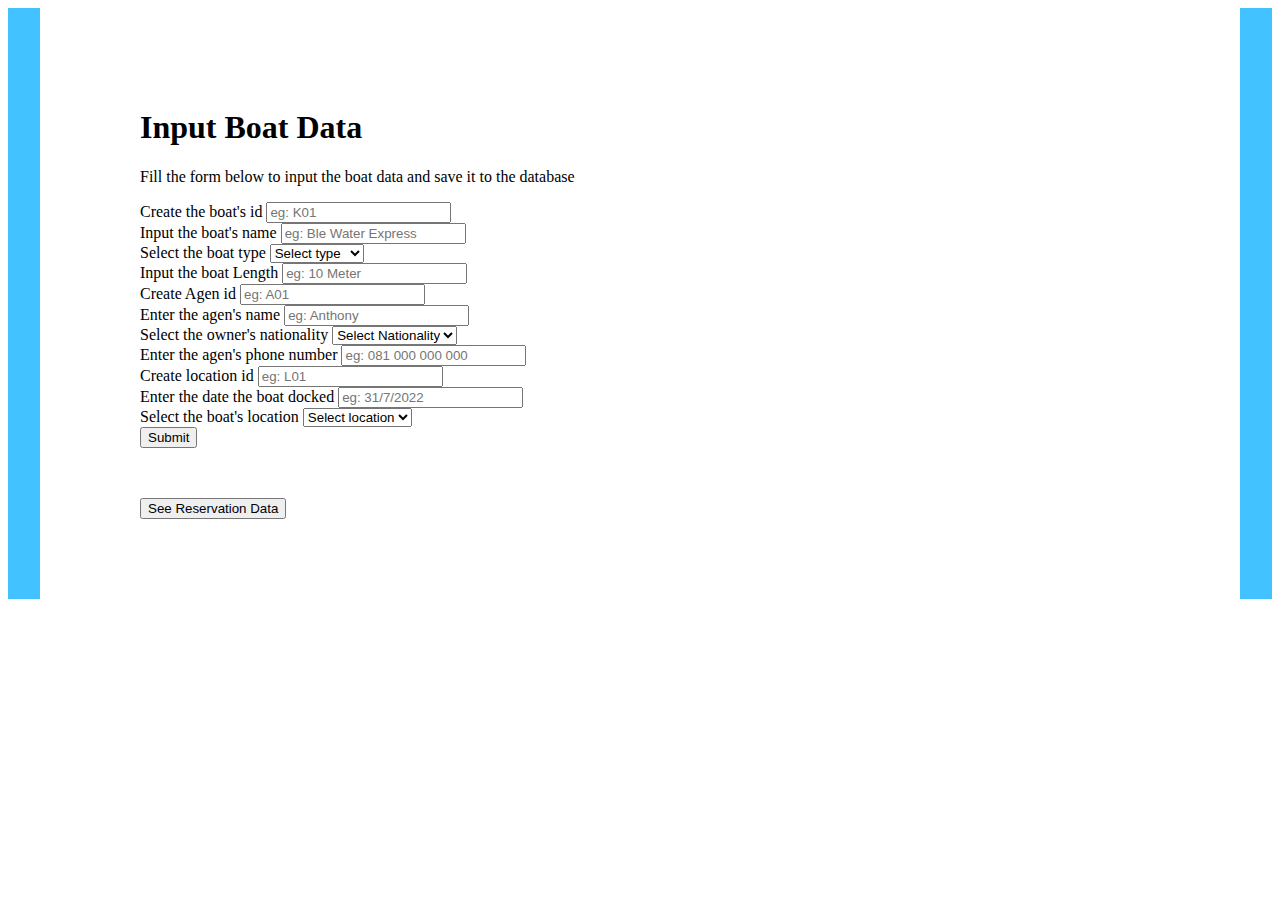
<file: AdminLandingPage/index.html>
<!DOCTYPE html>
<html lang="en">

<head>
    <meta charset="UTF-8">
    <meta http-equiv="X-UA-Compatible" content="IE=edge">
    <meta name="viewport" content="width=device-width, initial-scale=1.0">
    <title>Admin</title>
    <!-- bootstrap -->
    <link href="https://cdn.jsdelivr.net/npm/bootstrap@5.2.0-beta1/dist/css/bootstrap.min.css" rel="stylesheet"
        integrity="sha384-0evHe/X+R7YkIZDRvuzKMRqM+OrBnVFBL6DOitfPri4tjfHxaWutUpFmBp4vmVor" crossorigin="anonymous">
    <!-- custom css -->
    <link rel="stylesheet" href="style.css">
</head>

<body>
    <div class="section1">
        <div class="square">
            <h1>Input Boat Data</h1>
            <p>Fill the form below to input the boat data and save it to the database</p>
            <div class="mb-3">
                <label for="formGroupExampleInput" class="form-label">Create the boat's id</label>
                <input type="text" class="form-control" id="formGroupExampleInput" placeholder="eg: K01">
            </div>
            <div class="mb-3">
                <label for="formGroupExampleInput" class="form-label">Input the boat's name</label>
                <input type="text" class="form-control" id="formGroupExampleInput" placeholder="eg: Ble Water Express">
            </div>
            <div class="mb-3">
                <label for="formGroupExampleInput2" class="form-label">Select the boat type</label>
                <select class="form-select" aria-label="Default select example">
                    <option selected>Select type</option>
                    <option value="1">Pinsi</option>
                    <option value="2">Catamaran</option>
                    <option value="3">Yatch</option>
                    <option value="4">Fast Boat</option>
                    <option value="5">Kapal Motor</option>
                    <option value="6">Ponton</option>
                </select>
            </div>
            <div class="mb-3">
                <label for="formGroupExampleInput2" class="form-label">Input the boat Length</label>
                <input type="text" class="form-control" id="formGroupExampleInput2" placeholder="eg: 10 Meter">
            </div>
            <div class="mb-3">
                <label for="formGroupExampleInput" class="form-label">Create Agen id</label>
                <input type="text" class="form-control" id="formGroupExampleInput" placeholder="eg: A01">
            </div>
            <div class="mb-3">
                <label for="formGroupExampleInput2" class="form-label">Enter the agen's name</label>
                <input type="text" class="form-control" id="formGroupExampleInput2" placeholder="eg: Anthony">
            </div>
            <div class="mb-3">
                <label for="formGroupExampleInput2" class="form-label">Select the owner's nationality</label>
                <select class="form-select" aria-label="Default select example">
                    <option selected>Select Nationality</option>
                    <option value="1">WNI</option>
                    <option value="2">WNA</option>
                </select>
            </div>
            <div class="mb-3">
                <label for="formGroupExampleInput2" class="form-label">Enter the agen's phone number</label>
                <input type="text" class="form-control" id="formGroupExampleInput2" placeholder="eg: 081 000 000 000">
            </div>
            <div class="mb-3">
                <label for="formGroupExampleInput2" class="form-label">Create location id</label>
                <input type="text" class="form-control" id="formGroupExampleInput2" placeholder="eg: L01">
            </div>
            <div class="mb-3">
                <label for="formGroupExampleInput2" class="form-label">Enter the date the boat docked</label>
                <input type="text" class="form-control" id="formGroupExampleInput2" placeholder="eg: 31/7/2022">
            </div>
            <div class="mb-3">
                <label for="formGroupExampleInput2" class="form-label">Select the boat's location</label>
                <select class="form-select" aria-label="Default select example">
                    <option selected>Select location</option>
                    <option value="1">Timur</option>
                    <option value="2">Tengah</option>
                    <option value="3">Barat</option>
                </select>
            </div>
            <button type="submit" class="btn btn-primary">Submit</button>
            <button type="button" class="btn btn-primary reservation-button">See Reservation Data</button>
        </div>
    </div>


    <script src="https://cdn.jsdelivr.net/npm/bootstrap@5.2.0-beta1/dist/js/bootstrap.bundle.min.js"
        integrity="sha384-pprn3073KE6tl6bjs2QrFaJGz5/SUsLqktiwsUTF55Jfv3qYSDhgCecCxMW52nD2"
        crossorigin="anonymous"></script>
</body>

</html>
</file>
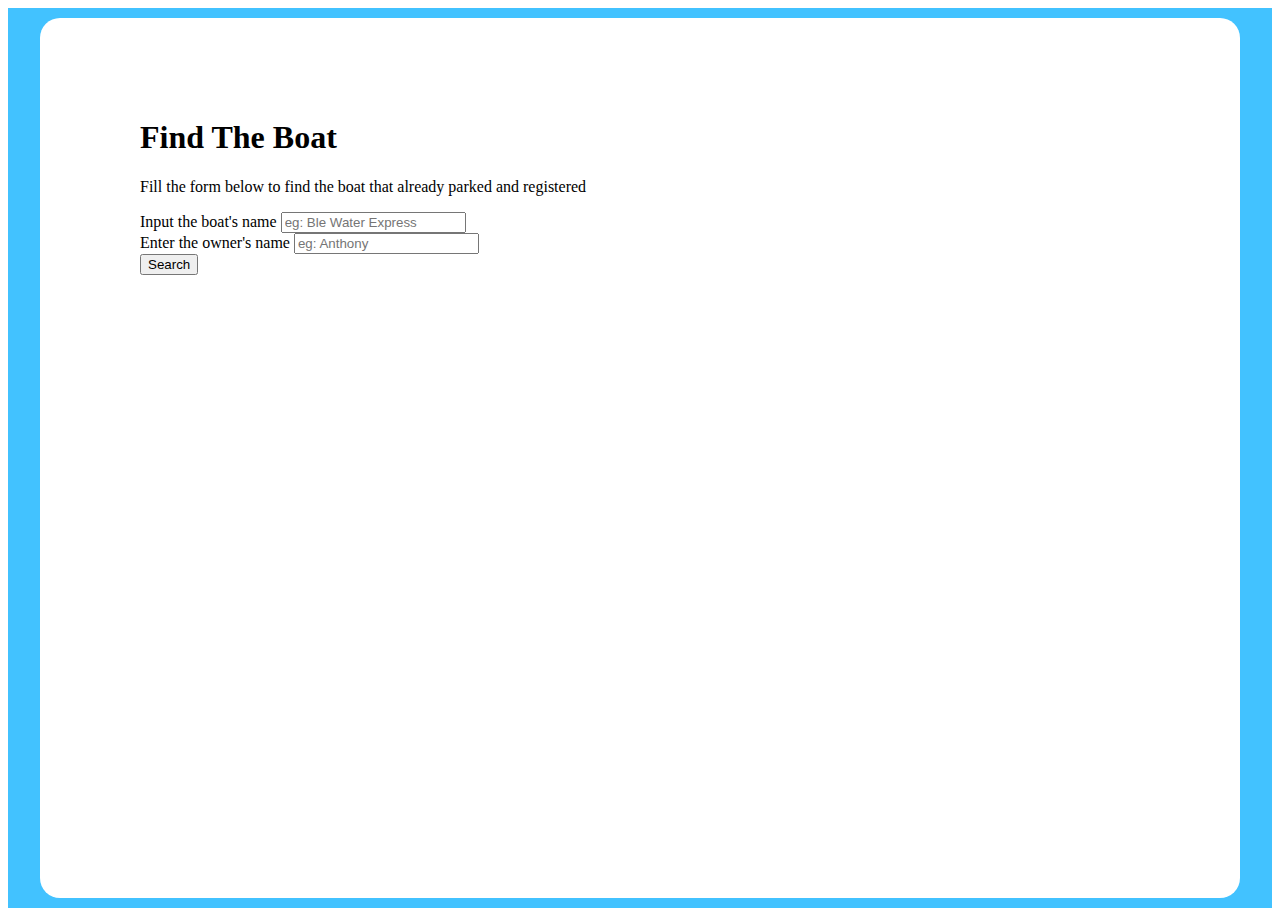
<file: FindBoat/index.html>
<!DOCTYPE html>
<html lang="en">

<head>
    <meta charset="UTF-8">
    <meta http-equiv="X-UA-Compatible" content="IE=edge">
    <meta name="viewport" content="width=device-width, initial-scale=1.0">
    <title>Finding boat</title>
    <!-- bootstrap -->
    <link href="https://cdn.jsdelivr.net/npm/bootstrap@5.2.0-beta1/dist/css/bootstrap.min.css" rel="stylesheet"
        integrity="sha384-0evHe/X+R7YkIZDRvuzKMRqM+OrBnVFBL6DOitfPri4tjfHxaWutUpFmBp4vmVor" crossorigin="anonymous">
    <!-- custom css -->
    <link rel="stylesheet" href="style.css">
</head>

<body>
    <div class="section1">
        <div class="square">
            <h1>Find The Boat</h1>
            <p>Fill the form below to find the boat that already parked and registered</p>
            <div class="mb-3">
                <label for="formGroupExampleInput" class="form-label">Input the boat's name</label>
                <input type="text" class="form-control" id="formGroupExampleInput" placeholder="eg: Ble Water Express">
            </div>
            <div class="mb-3">
                <label for="formGroupExampleInput2" class="form-label">Enter the owner's name</label>
                <input type="text" class="form-control" id="formGroupExampleInput2" placeholder="eg: Anthony">
            </div>
            <button type="submit" class="btn btn-primary">Search</button>
        </div>
    </div>

    <script src="https://cdn.jsdelivr.net/npm/bootstrap@5.2.0-beta1/dist/js/bootstrap.bundle.min.js"
        integrity="sha384-pprn3073KE6tl6bjs2QrFaJGz5/SUsLqktiwsUTF55Jfv3qYSDhgCecCxMW52nD2"
        crossorigin="anonymous"></script>
</body>

</html>
</file>
<file: AdminLandingPage/style.css>
.section1 {
    display: flex;
    background-color: #42C2FF;
    align-items: center;
    justify-content: center;
}

.square {
    background-color: white;
    width: 1000px;
    padding: 80px 100px;
}

.reservation-button {
    display: block;
    margin-top: 50px;
}
</file>
<file: FindBoat/style.css>
.section1 {
    display: flex;
    background-color: #42C2FF;
    height: 100vh;
    align-items: center;
    justify-content: center;
}

.square {
    background-color: white;
    width: 1000px;
    height: 80vh;
    padding: 80px 100px;
    border-radius: 20px;
}
</file>
